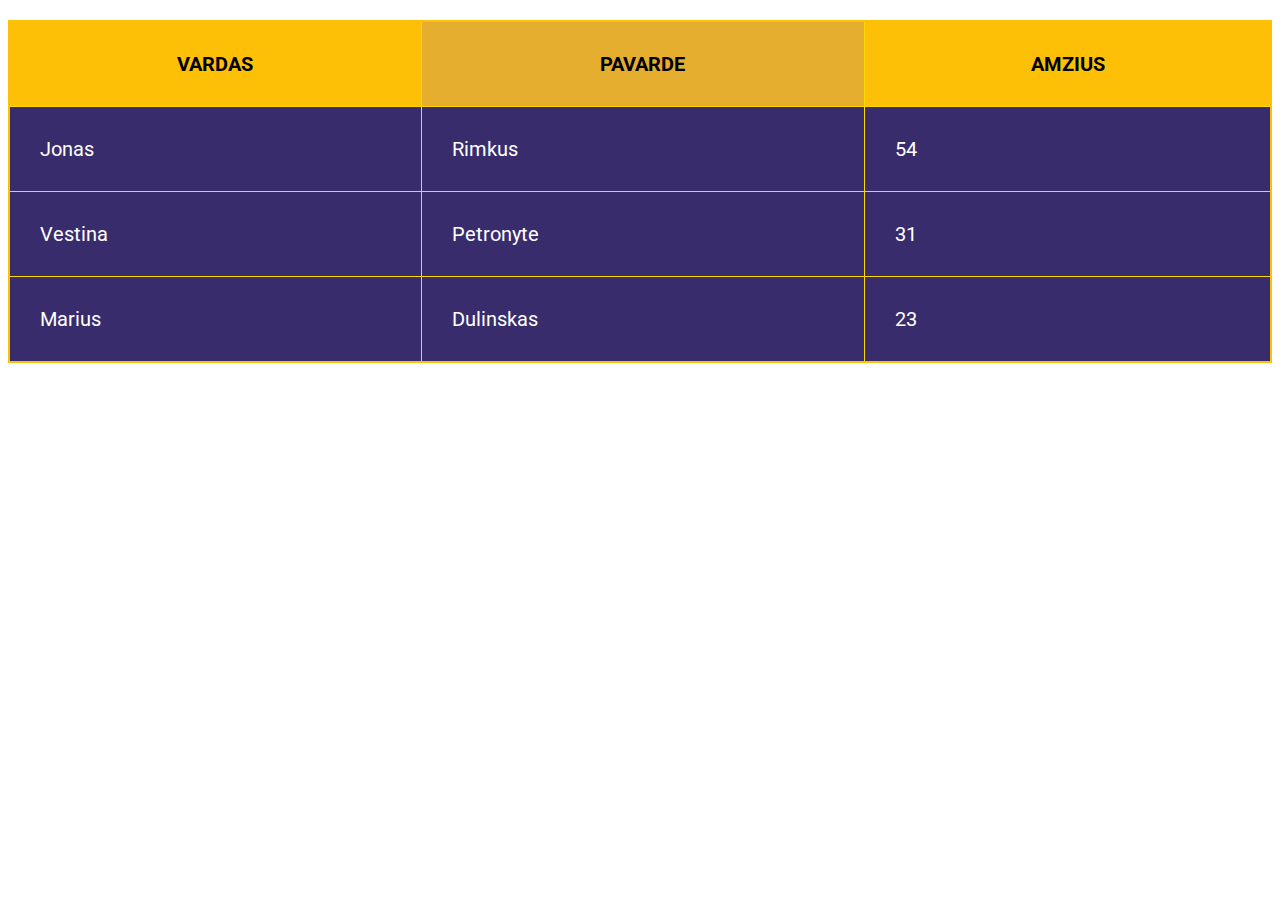
<file: table1/index.html>
<!DOCTYPE html>
<html lang="en">
<head>
    <meta charset="UTF-8">
    <meta http-equiv="X-UA-Compatible" content="IE=edge">
    <meta name="viewport" content="width=device-width, initial-scale=1.0">
    <title>Lentele1</title>
    <link rel="stylesheet" href="style.css">
</head>
<body>
    <table style="width: 100%;">
        <tr>
            <th>VARDAS</th>
            <th class="gold">PAVARDE</th>
            <th>AMZIUS</th>
        </tr>
        <tr>
            <td>Jonas</td>
            <td>Rimkus</td>
            <td>54</td>
        </tr>
        <tr>
            <td>Vestina</td>
            <td>Petronyte</td>
            <td>31</td>
        </tr>
        <tr>
            <td>Marius</td>
            <td>Dulinskas</td>
            <td>23</td>
        </tr>
    </table>

</body>
</html>
</file>
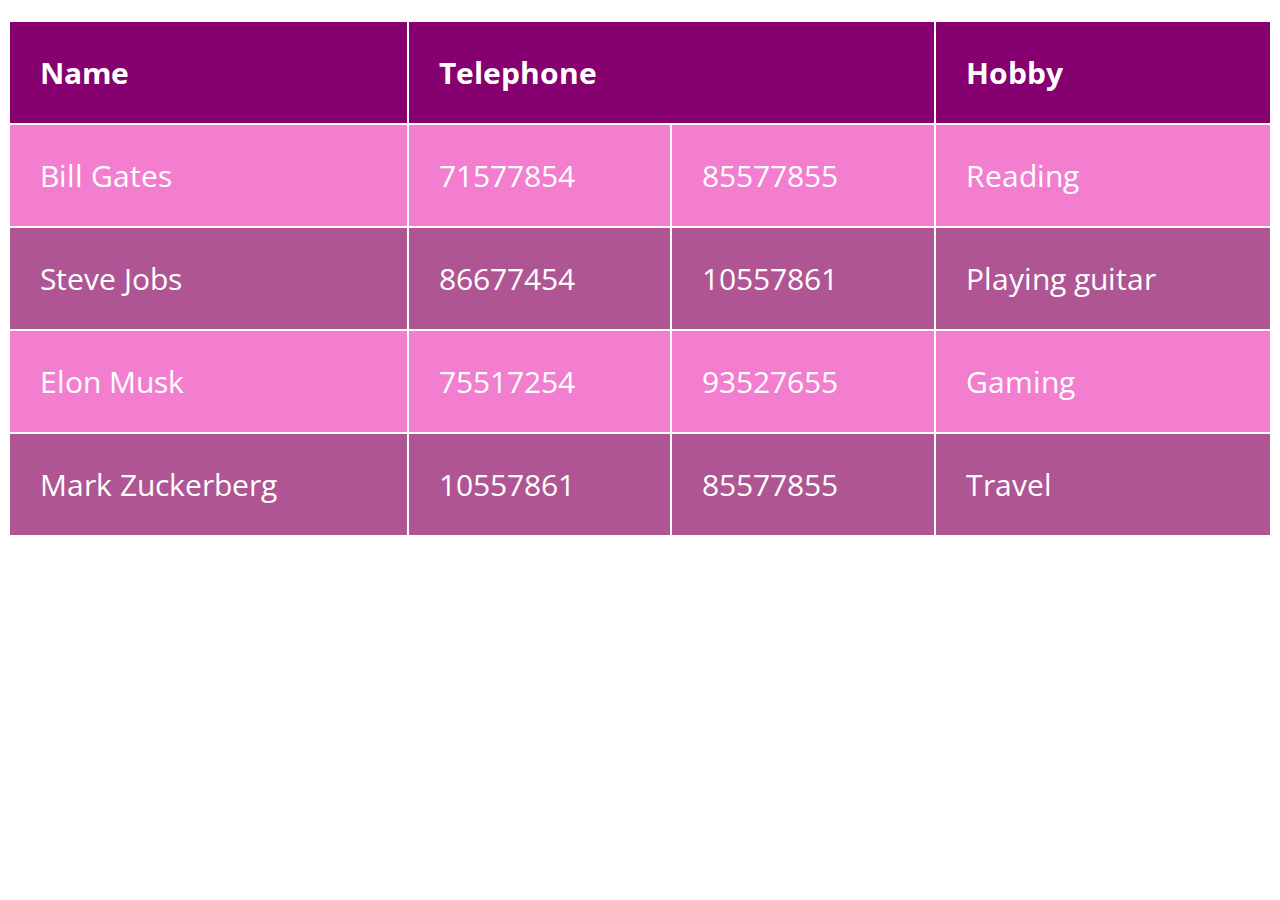
<file: table2/index.html>
<!DOCTYPE html>
<html lang="en">
<head>
    <meta charset="UTF-8">
    <meta http-equiv="X-UA-Compatible" content="IE=edge">
    <meta name="viewport" content="width=device-width, initial-scale=1.0">
    <title>Lentele2</title>
    <link rel="stylesheet" href="style.css">
</head>
<body>
    <table style="width: 100%;">
        <tr>
            <th>Name</th>
            <th colspan="2">Telephone</th>
            <th>Hobby</th>
        </tr>
        <tr>
            <td class="purple">Bill Gates</td>
            <td class="purple">71577854</td>
            <td class="purple">85577855</td>
            <td class="purple">Reading</td>
        </tr>
        <tr>
            <td>Steve Jobs</td>
            <td>86677454</td>
            <td>10557861</td>
            <td>Playing guitar</td>
        </tr>
        <tr>
            <td class="purple">Elon Musk</td>
            <td class="purple">75517254</td>
            <td class="purple">93527655</td>
            <td class="purple">Gaming</td>
        </tr>
        <tr>
            <td>Mark Zuckerberg</td>
            <td>10557861</td>
            <td>85577855</td>
            <td>Travel</td>
        </tr>
    </table>
</body>
</html>
</file>
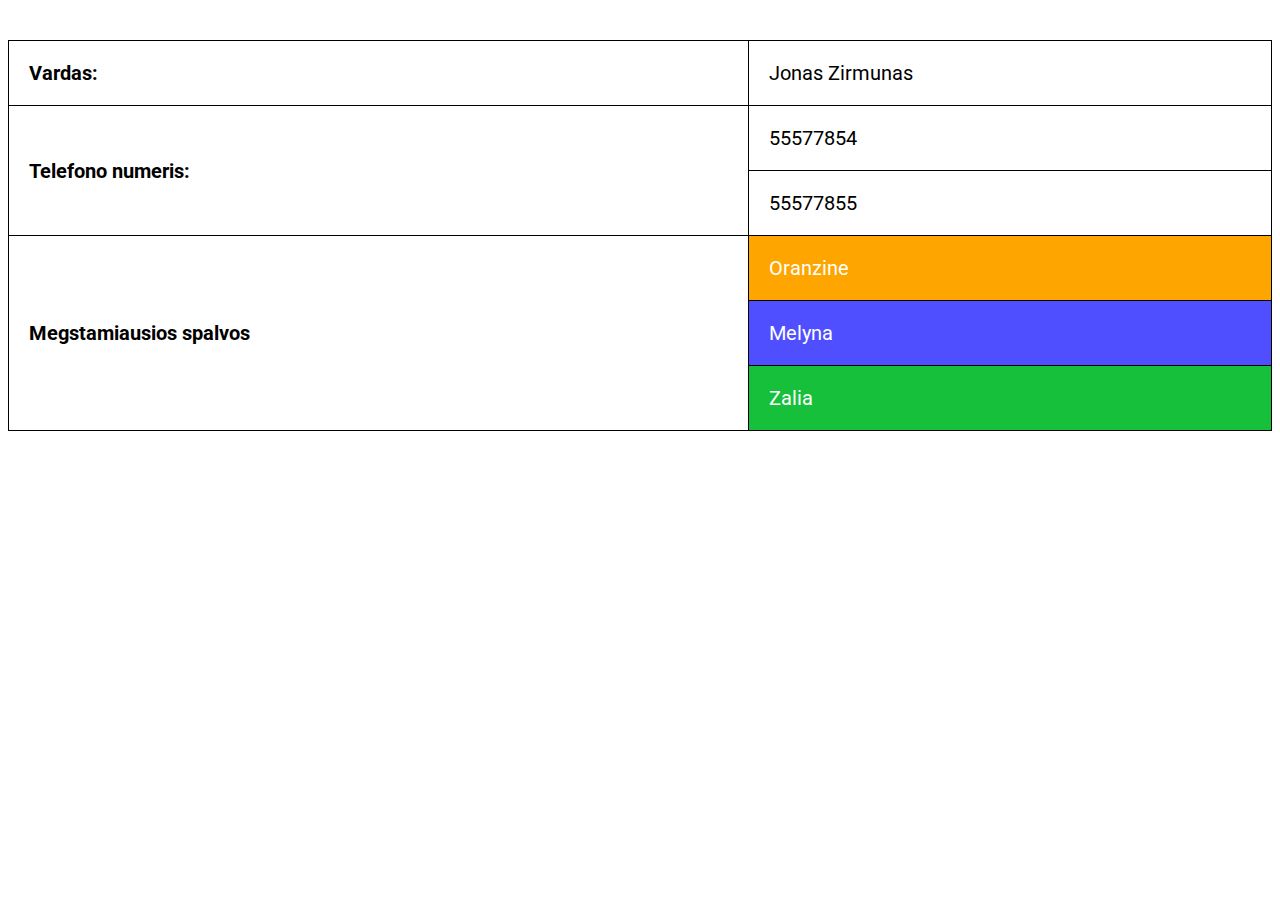
<file: table3/index.html>
<!DOCTYPE html>
<html lang="en">
<head>
    <meta charset="UTF-8">
    <meta http-equiv="X-UA-Compatible" content="IE=edge">
    <meta name="viewport" content="width=device-width, initial-scale=1.0">
    <title>Lentele3</title>
    <link rel="stylesheet" href="style.css">
</head>
<body >
    <table style="width: 100%;">
        <tr>
        <th>Vardas:</th>
        <td>Jonas Zirmunas</td>
    </tr>
    <tr>
        <th rowspan="2">Telefono numeris:</th>
        <td>55577854</td>
    </tr>
    <tr>
        <td>55577855</td>
    </tr>
    <tr>
        <th rowspan="3">Megstamiausios spalvos</th>
        <td class="orange">Oranzine</td>
    </tr>
    <tr>
        <td class="blue">Melyna</td>
    </tr>
    <tr>
        <td class="green">Zalia</td>
    </tr>
    </table>
</body>
</html>
</file>
<file: table1/style.css>
@import url('https://fonts.googleapis.com/css2?family=Roboto&display=swap');

table {
    border-collapse: collapse;
    border: 2px solid hsl(45deg 99% 51%);
    margin: 20px auto;
    width: 608px;
    height: 229px;
    font-size: 20px;
    
}

th {
    text-align: center;
    padding: 30px;
    font-family: Roboto;
    background: hsl(45deg 99% 51%);
    font: bold;
}
td {
    text-align: left;
    padding: 30px;
    font-family: Roboto;
    color: white;
    background: hsl(251deg 43% 30%);
    font: bold;
}

th, td {
    border: 1px solid gold;
}

.gold {
    background: hsl(42deg 78% 54%);
}
</file>
<file: table2/style.css>
@import url('https://fonts.googleapis.com/css2?family=Open+Sans&display=swap');

table {
    border-collapse: initial;
    border: white;
    margin: 20px auto;
    font-size: 30px;
} 

th, td {
    text-align: left;
    padding: 30px;
    font-family: Open Sans;
    font: bold;

}

th {
    background-color: #86006f;
    color: white;
    font: bold;
}

td {
    background-color: #af5593;
    color: WHITE;
    font: bold; 
}


.purple {
    background: #f37ecf;
}
</file>
<file: table3/style.css>
@import url('https://fonts.googleapis.com/css2?family=Roboto:wght@500&display=swap');

table {
    border-collapse: collapse;
    border: black;
    margin: 40px auto;
    font-size: 20px;
} 

th, td {
    text-align: left;
    padding: 20px;
    font-family: Roboto;
    font: bold;
    border-color: black;
    border: 1px solid black;
    
}

.orange {
    background: #fea500 ;
    color: white;
}

.blue {
    background: #4f4fff;
    color: white;
}

.green {
    background: #16c03b;
    color: white;
}
</file>
